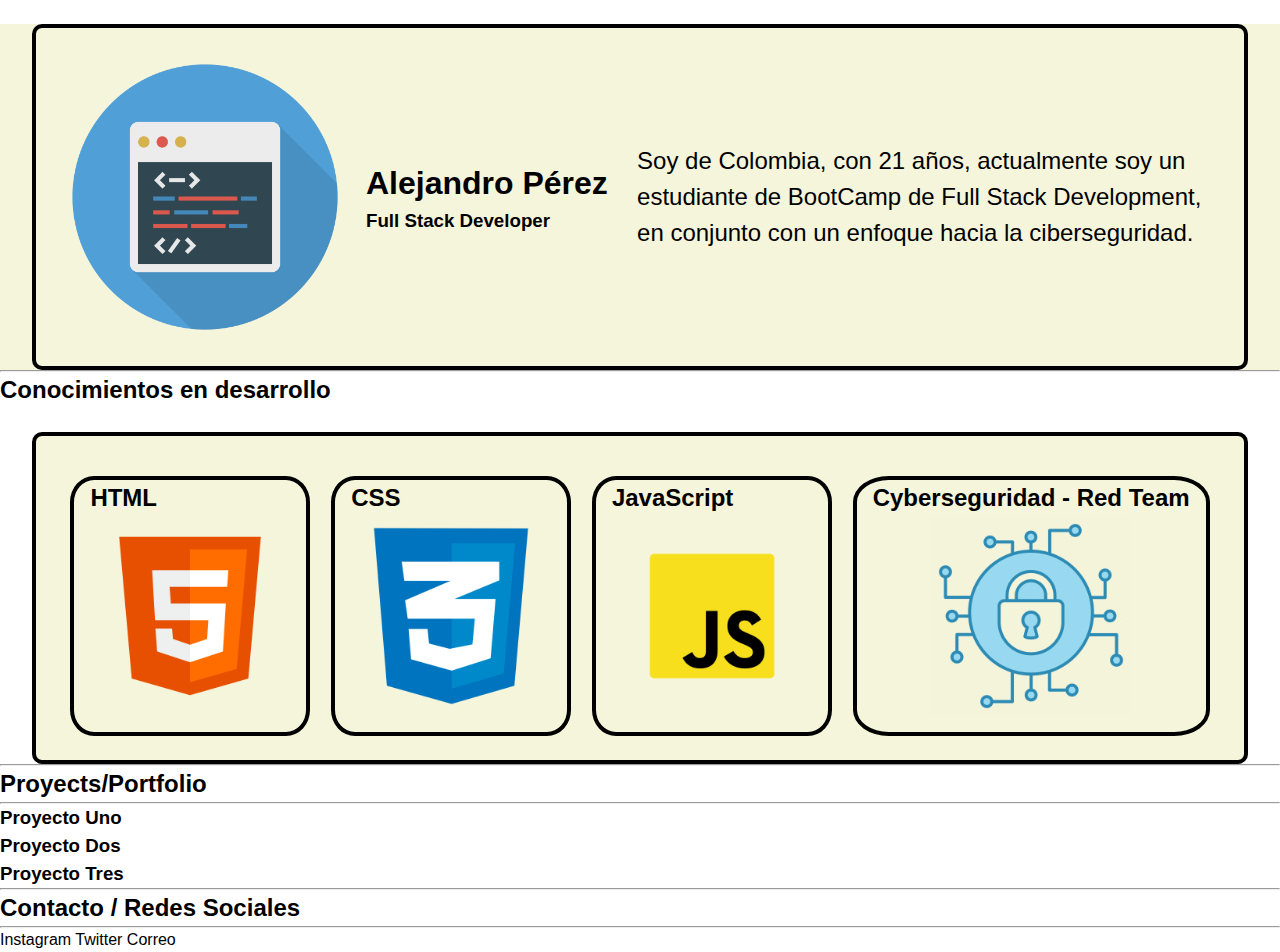
<file: homework.html>
<!DOCTYPE html>
<html lang="es">
   <head>
    <link rel="stylesheet" href="./styles.css" />
    <link rel="stylesheet" href="./reset.css" />
      <meta charset="UTF-8" />
      <meta name="viewport" content="width=device-width, initial-scale=1.0" />
      <title>Mi Primer Sitio Web</title>
   </head>
   <body>

    <header>
        <div id="header">
            <img id="logo-header" src="Imagenes/1802977-2430407432.png"/>            
            

            <div id="titulo-header">
                <h1> Alejandro Pérez</h1>
                <h3> Full Stack Developer</h3>
            </div>

        

               <p id="texto">Soy de Colombia, con 21 años, actualmente soy un estudiante de BootCamp de Full Stack Development, en conjunto con un enfoque hacia la ciberseguridad.</p>
            
            
            
        </div>
    </header>
    <hr />   
   <main>  
      
    <section> 
        <!-- Main info section -->
        
        <article> 
            <div>
            
                <h2> Conocimientos en desarrollo </h2>
                
            </div>
            
        <div id="cards-container" >
            

                <div class="cards"> 
                    
                    <h3 class="title"> HTML </h3>
                    <img class="logo" src="./Imagenes/html5-icon-13.png" />
                    
                </div>
            <div class="cards">
                    
                <h3 class="title"> CSS </h3>
                <img class="logo" src="./Imagenes/logo-css-3-2048-2022533530.png" />
                
            </div>
            
            <div class="cards">
                
                <h3 class="title"> JavaScript </h3>
                <img class="logo" src="./Imagenes/javascript-logo-0.png" />
                
                
            </div>
            
            <div class="cards"> 
                
                <h3 class="title"> Cyberseguridad - Red Team</h3>                
                <img class="logo" src="./Imagenes/3177361.png" />
                
            </div>
        </div>
            
        </article>

    </section>
    
    

    <section> 
        <!-- Proyects info section -->

        <article>

            <hr /> 
            
            <h2> Proyects/Portfolio </h2>
            
            <hr />

            <div> 

                <h3> Proyecto Uno </h3>
            </div>

            <div>

                <h3> Proyecto Dos </h3>
            </div>

            <div>
                
                <h3> Proyecto Tres </h3>
            </div>
            
            
        </article>



    </section>
    </main>
    <hr /> 
    
    <footer> 
        <h2>
            Contacto / Redes Sociales
        </h2> 
        
        <hr />
         
        <a> Instagram </a>
        <a> Twitter </a>
        <a> Correo </a>




    </footer>
   </body>
</html>
</file>
<file: styles.css>
.title {
    font-size: 1.5em;
    color:black; 
    
}

#titulo-header {
    width: 60vw;
    margin: auto;
    padding: 1em;
}

#texto {
    font-size: 1.5em;
    margin: auto;
}

body {background-color: lightgrey;

}

header {
    display: flex;
    flex-direction: column;
    background-color: beige;
    
}

.logo {
    width: 200px;
    margin: auto;
    
}

#logo-header {

    width: 25%;
}

#cards-container{ 
    display: flex;
    background-color: beige;
    width: 95vw;
    margin: auto;
    margin-top: 1.5em;
    border: 4px solid black;
    border-radius: 10px;
    padding: 1.5em;
    justify-content: space-evenly;
}

.cards {
    width: fit-content;
    margin: auto;
    margin-top: 1em;
    border: 4px solid black;
    border-radius: 10%;
    padding: 0px 1em 1em 1em;
    transition: 0.5s;
}

.cards:hover {
    background-color: rgb(207, 207, 207);
}


#header {

    display: flex;
    background-color: beige;
    width: 95vw;
    margin: auto;
    margin-top: 1.5em;
    border: 4px solid black;
    border-radius: 10px;
    padding: 1.5em;
    justify-content: space-evenly;
}
</file>
